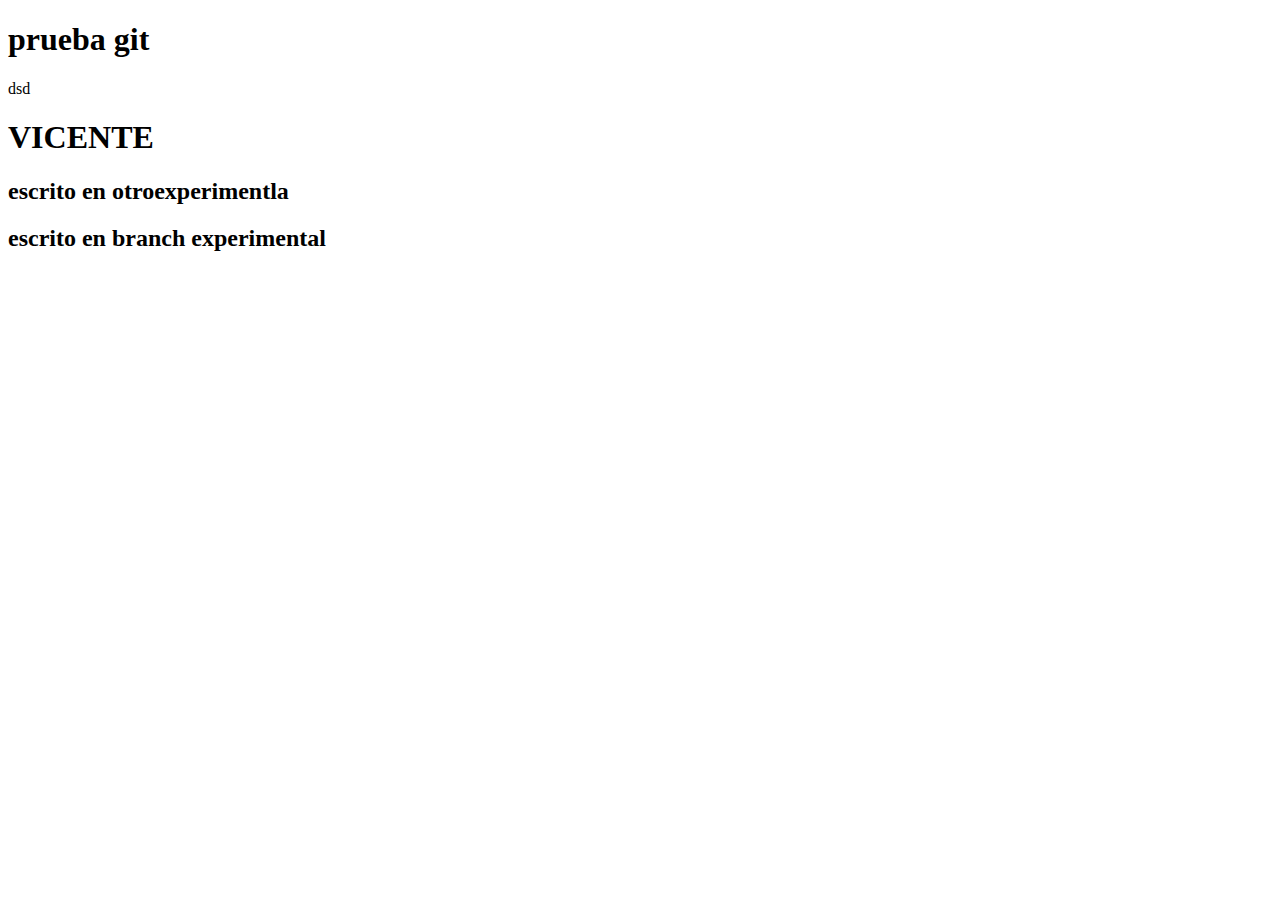
<file: index.html>
<!DOCTYPE html>
<html lang="en">
<head>
    <meta charset="UTF-8">
    <meta name="viewport" content="width=, initial-scale=1.0">
    <title>Document</title>
</head>
<body>
    <h1>prueba git</h1>
    <p>dsd</p>
    <h1>VICENTE</h1>
    <h2>escrito en otroexperimentla</h2>
    <h2>escrito en branch experimental</h2>
</body>
</html>
</file>
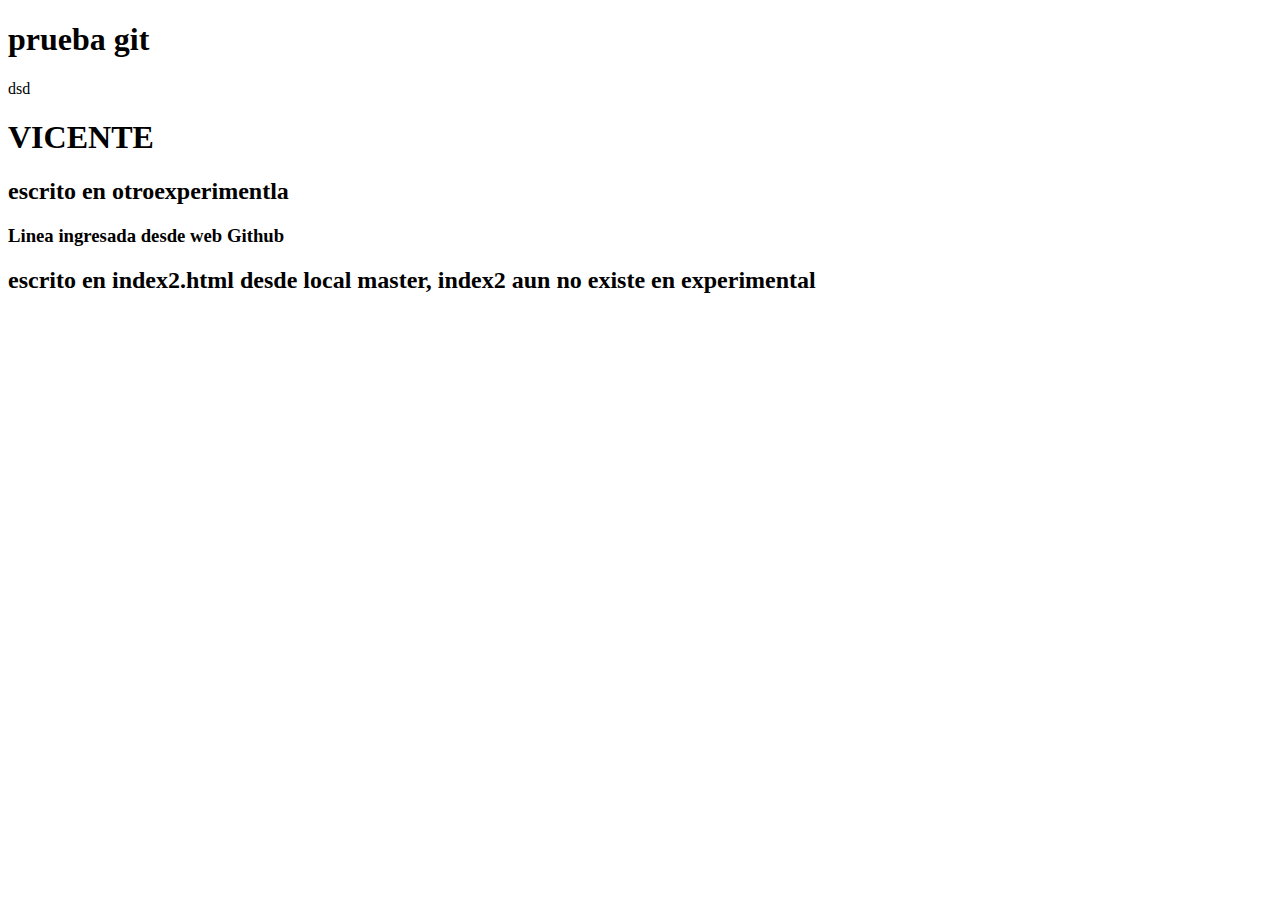
<file: index2.html>
<!DOCTYPE html>
<html lang="en">
<head>
    <meta charset="UTF-8">
    <meta name="viewport" content="width=, initial-scale=1.0">
    <title>Document</title>
</head>
<body>
    <h1>prueba git</h1>
    <p>dsd</p>
    <h1>VICENTE</h1>
    <h2>escrito en otroexperimentla</h2>
    <h3>Linea ingresada desde web Github</h3>
    <h2>escrito en index2.html desde local master, index2 aun no existe en experimental</h2>
</body>
</html>
</file>
